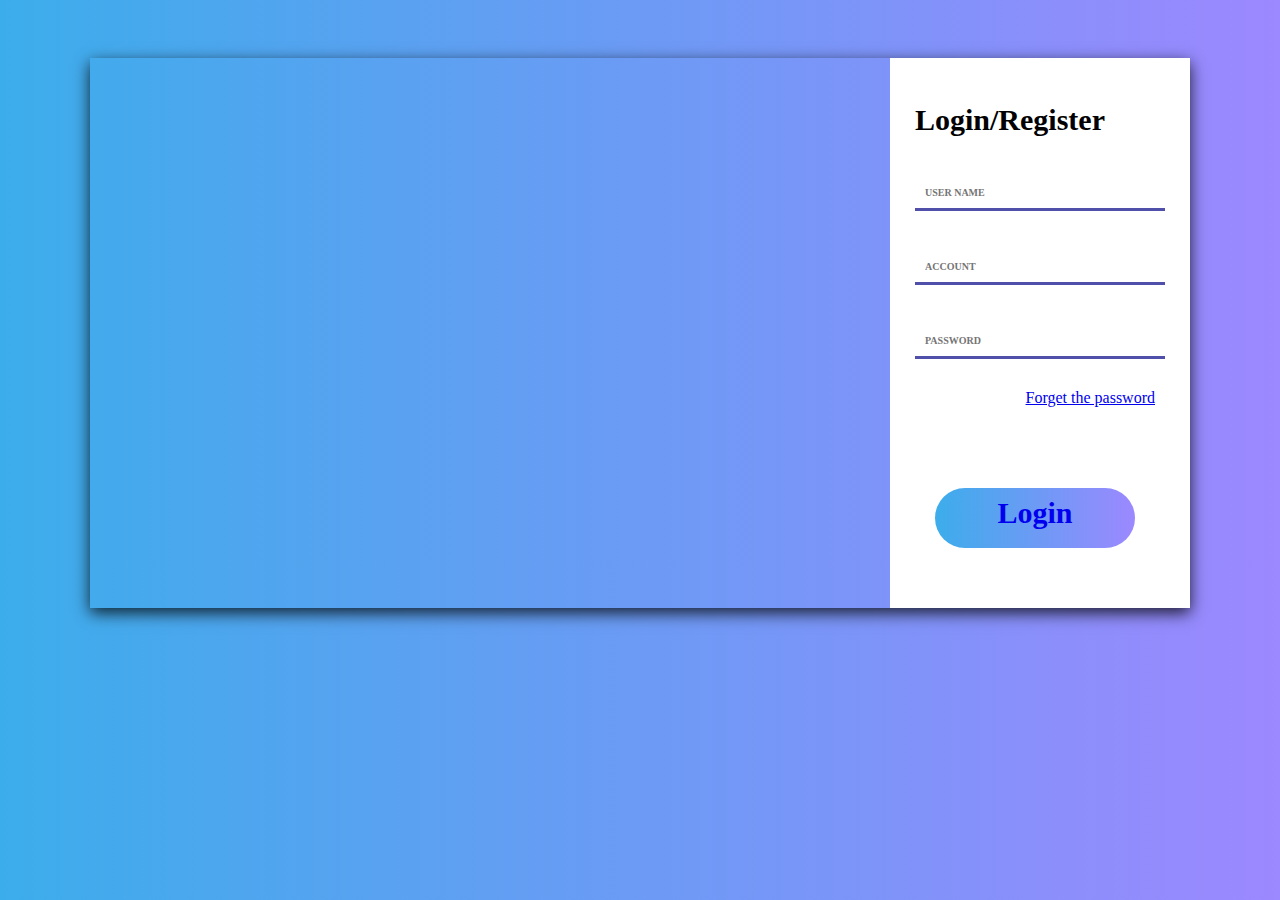
<file: login/login.html>
<!DOCTYPE html>
<html lang="en">
<head>
    <meta charset="UTF-8">
    <title>login</title>
    <link rel="stylesheet" href="login.css">
</head>
<body>
    <div class="container">
        <div class="left_window"></div>
        <div class="right_window">
            <div class="login_window">
                <h1>Login/Register</h1>
                <input type="text" class="box" placeholder="USER NAME">
                <input type="text" class="box" placeholder="ACCOUNT">
                <input type="text" class="box" placeholder="PASSWORD">
                <a href="#" class="forget_password">Forget the password</a>
                <a href="#" class="login">Login</a>
            </div>
        </div>
    </div>

</body>
</html>
</file>
<file: login/login.css>
body{
    background-image: linear-gradient(to left, #9c88ff,#3cadeb);
    display: flex;
    justify-content: center;
    align-items: center;

}
.container{
    position: relative;
    top:50px;
    width: 1100px;
    height: 550px;
    box-shadow: 0 5px 15px rgba(0,0,0,.8);
    display: flex;

}
.left_window{
    width: 800px;
    height: 550px;
    background-image: url("https://www.cup.com.hk/wp-content/uploads/2016/11/japan.jpg");
    background-size: cover;
}
.right_window{
    width: 300px;
    height: 550px;
    background-color: white;
    display: flex;
    justify-content: center;
    align-items: center;
}
.login_window{
    width: 250px;
    height: 500px;
}
.login_window h1{
    font: 900 30px "";
}
.box{
    width: 230px;
    margin: 20px 0;
    outline: none;
    border: 0;
    padding: 10px;
    border-bottom: 3px solid rgba(80,80,170);
    font: 900 10px "";

}
.forget_password{
    float: right;
    margin: 10px;
}
.login{
    position: absolute;
    margin: 20px;
    bottom: 40px;
    display: block;
    width: 200px;
    height: 60px;
    font: 900 30px '';
    text-decoration: none;
    line-height: 50px;
    border-radius: 30px;
    background-image: linear-gradient(to left, #9c88ff,#3cadeb);
    text-align: center;

}
</file>
